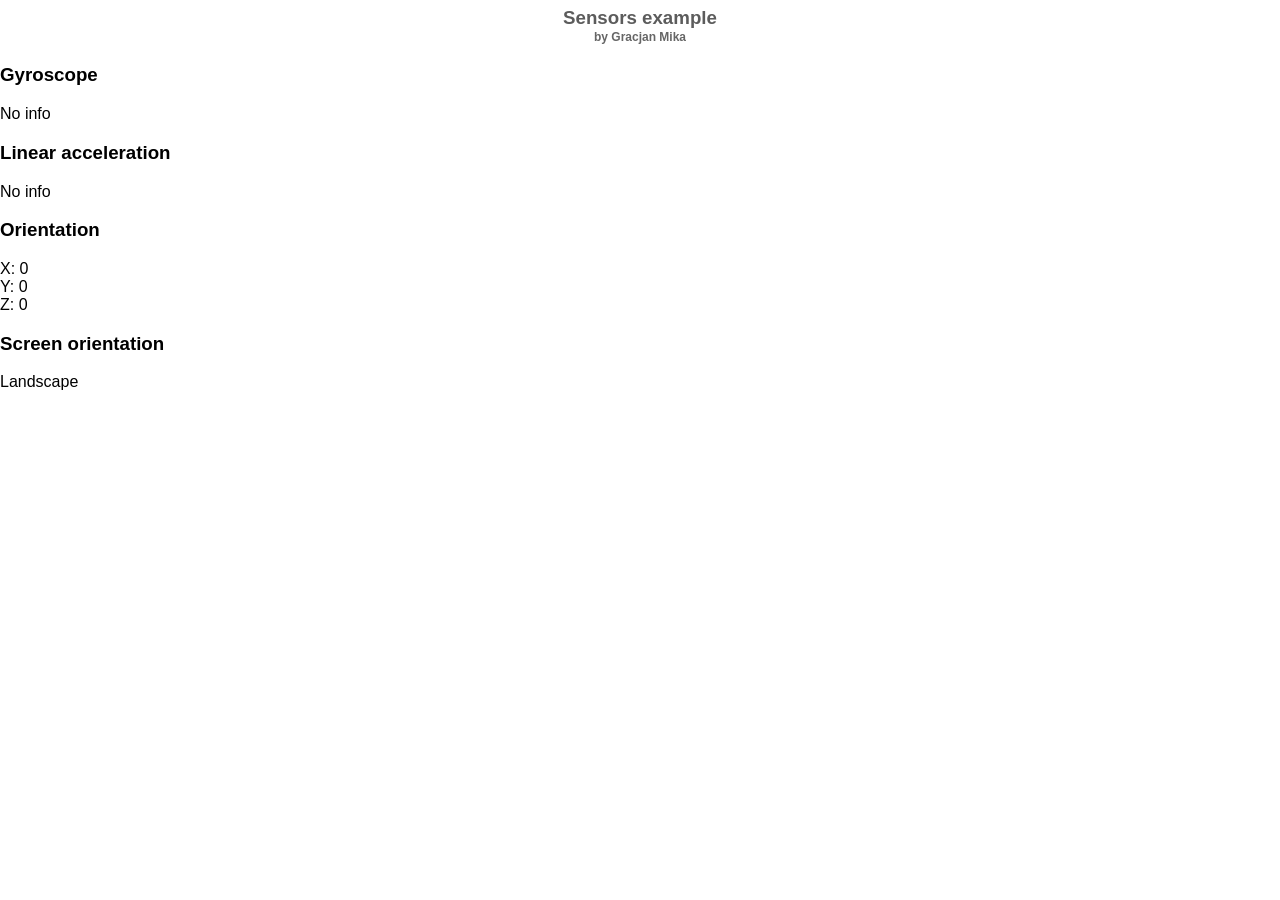
<file: demo/sensors.html>
<!doctype html>
<html lang="en">
<head>
	<meta charset="UTF-8">
	<meta name="viewport" content="width=device-width, initial-scale=1">
	<meta name="description" content="Sensors example">
	<meta name="keywords" content="sensors, orientation, gyroscope, example, online">
	<meta name="author" content="Gracjan Mika">
	<title>Sensors example</title>
	
	<style>
	body {
		margin: 0;
		font-family: Arial;
	}

	.link-effect {
		text-decoration: none;
		color: inherit;
	}

	.link-effect:hover {
		text-decoration: underline;
		cursor: pointer;
	}

	#container-loading {
		padding-top: 10px;
		width: 150px;
		margin: 0 auto;
	}
	@keyframes loading {
		0%   {left: 0;}
		50%  {left: 140px;}
		100% {left: 0;}
	}
	.loading {
		border-radius: 50%;
		width: 10px;
		height: 10px;
		background: #939393;
		position: relative;
		animation: loading 1s infinite;
		animation-timing-function: linear;
	}

	.d-inline-block {
		display: inline-block;
	}

	.mb-1 {
		margin-bottom: 2px;
	}

	.mb-2 {
		margin-bottom: 4px;
	}

	.mt-2 {
		margin-bottom: 4px;
	}

	.px-2 {
		padding-left: 4px;
		padding-right: 4px;
	}

	.text-left {
		text-align: left;
	}

	.w-100 {
		width: 100%;
	}
	.color-gray {
		color: gray;
	}

	.d-none {
		display: none;
	}

	.text-center {
		text-align: center;
	}

	#page-title {
		text-align: center;
		margin: 10px 0;
		color: #5c5c5c;
		line-height: 0.9em;
	}

	#page-title span {
		font-size: 12px;
		color: #666666;
	}
	</style>
</head>
<body>
	<h3 id="page-title">Sensors example<br/><span>by <a class="link-effect" href="https://gmika.pl">Gracjan Mika</a></span></h3>
	
	<div id="container-not-working" class="text-center d-none">
		<h3>The sensors function is not supported by this browser</h3>
	</div>
	
	<div id="container-loading">
		<div class="loading"></div>
	</div>
	
	<div id="container-page" class="d-none">
		<h3>Gyroscope</h3>
		<p id="gyroscope-text">No info</p>
		<h3>Linear acceleration</h3>
		<p id="linear-acceleration-text">No info</p>
		<h3>Orientation</h3>
		<p id="orientation-text">No info</p>
		<h3>Screen orientation</h3>
		<p id="screen-orientation-text">No info</p>
	</div>

	<script>
	const laText = document.getElementById("linear-acceleration-text");
	const gyroscopeText = document.getElementById("gyroscope-text");
	const orientationText = document.getElementById("orientation-text");
	const screenOrientationText = document.getElementById("screen-orientation-text");
	
	const notWorking = document.getElementById("container-not-working");
	const loading = document.getElementById("container-loading");
	const page = document.getElementById("container-page");
	
	function addClass(elem, className) {
		if(!elem.classList.contains(className)) elem.classList.add(className);
	}

	function removeClass(elem, className) {
		if(elem.classList.contains(className)) elem.classList.remove(className);
	}

	function switchWindow(elem, removeCurrent = true) {
		if(removeCurrent) {
			addClass(page, "d-none");
			addClass(loading, "d-none");
			addClass(notWorking, "d-none");
		}
		
		removeClass(elem, "d-none");
	}
	
	function createGyroscope() {
		try {
			return new Gyroscope({frequency: 60});
		} catch(err) {
			//alert(err);
			gyroscopeText.innerHTML = "Gyroscope sensor is not supported by this browser";
			return null;
		}
	}
	
	function createLaSensor() {
		try {
			return new LinearAccelerationSensor({frequency: 60});
		} catch(err) {
			//alert(err);
			laText.innerHTML = "Linear acceleration sensor is not supported by this browser";
			return null;
		}
	}
	
	/*GYROSCOPE*/
	let gyroscopeData = {
		x: 0,
		y: 0,
		z: 0
	};
	let gyroscope = createGyroscope();
	if(gyroscope != null) {
		gyroscope.addEventListener('reading', (e) => {
			let update = false;
			if(Math.round(gyroscope.x) != gyroscopeData.x) {
				gyroscopeData.x = Math.round(gyroscope.x);
				update = true;
			}
			if(Math.round(gyroscope.y) != gyroscopeData.y) {
				gyroscopeData.y = Math.round(gyroscope.y);
				update = true;
			}
			if(Math.round(gyroscope.z) != gyroscopeData.z) {
				gyroscopeData.z = Math.round(gyroscope.z);
				update = true;
			}
			
			if(update) {
				gyroscopeText.innerHTML = `X: ${gyroscopeData.x}<br/>Y: ${gyroscopeData.y}<br/>Z: ${gyroscopeData.z}`;
			}
		});
		gyroscope.addEventListener('activate', (e) => console.log('Ready to measure gyroscope.', e));
		gyroscope.start();
	}
	
	/*LINEAR ACCELERATION*/
	let laData = {
		x: 0,
		y: 0,
		z: 0
	};
	let laSensor = createLaSensor();
	if(laSensor != null) {
		laSensor.addEventListener('reading', (e) => {
			let update = false;
			if(Math.round(laSensor.x) != laData.x) {
				laData.x = Math.round(laSensor.x);
				update = true;
			}
			if(Math.round(laSensor.y) != laData.y) {
				laData.y = Math.round(laSensor.y);
				update = true;
			}
			if(Math.round(laSensor.z) != laData.z) {
				laData.z = Math.round(laSensor.z);
				update = true;
			}
			
			if(update) {
				laText.innerHTML = `X: ${laData.x}<br/>Y: ${laData.y}<br/>Z: ${laData.z}`;
			}
		});
		laSensor.addEventListener('activate', (e) => console.log('Ready to measure linear acceleration.', e));
		laSensor.start();
	}
	
	/*ORIENTATION*/
	let orientationData = {
		x: 0,
		y: 0,
		z: 0
	};
	function handleOrientation(event) {
		orientationData.x = (Math.round(event.beta * 10) / 10); // [-180,180)
		orientationData.y = (Math.round(event.gamma * 10) / 10); // [-90,90)
		orientationData.z = (Math.round(event.alpha * 10) / 10); // [0,360)
		
		if (orientationData.x > 90) {
			orientationData.x -= 90;
		}
		
		if (orientationData.x < -90) {
			orientationData.x += 90;
		}
		
		orientationText.innerHTML = `X: ${orientationData.x}<br/>Y: ${orientationData.y}<br/>Z: ${orientationData.z}`;
	}
	
	let currentOrientation = null;
	
	function showOrientation() {
		screenOrientationText.innerHTML = (currentOrientation % 2 > 0 ? "Landscape" : "Portrait");
	}
	
	function setOrientation(type, callback) {
		switch (type) {
			case "landscape-primary":
				detectedOrientation = 1;
				break;
			case "landscape-secondary":
				detectedOrientation = 3;
				break;
			case "portrait-primary":
				detectedOrientation = 0;
				break;
			case "portrait-secondary":
				detectedOrientation = 2;
				break;
			default:
				console.log("The orientation API isn't supported in this browser", screen.orientation.type);
				detectedOrientation = null;
		}
		
		if(currentOrientation != detectedOrientation) {
			currentOrientation = detectedOrientation;
			callback();
		}
	}
	
	window.onload = function() {
		if(gyroscope != null || laSensor != null || screen.orientation != null) {
			switchWindow(page);
			
			window.addEventListener("deviceorientation", handleOrientation);
			screen.orientation.addEventListener("change", function(ev) {
				console.log("Orientation", ev);
				setOrientation(ev.target.type, showOrientation);
			});
			
			setOrientation(screen.orientation.type, showOrientation);
		} else {
			switchWindow(notWorking);
		}
	};
	</script>
</body>
</html>
</file>
